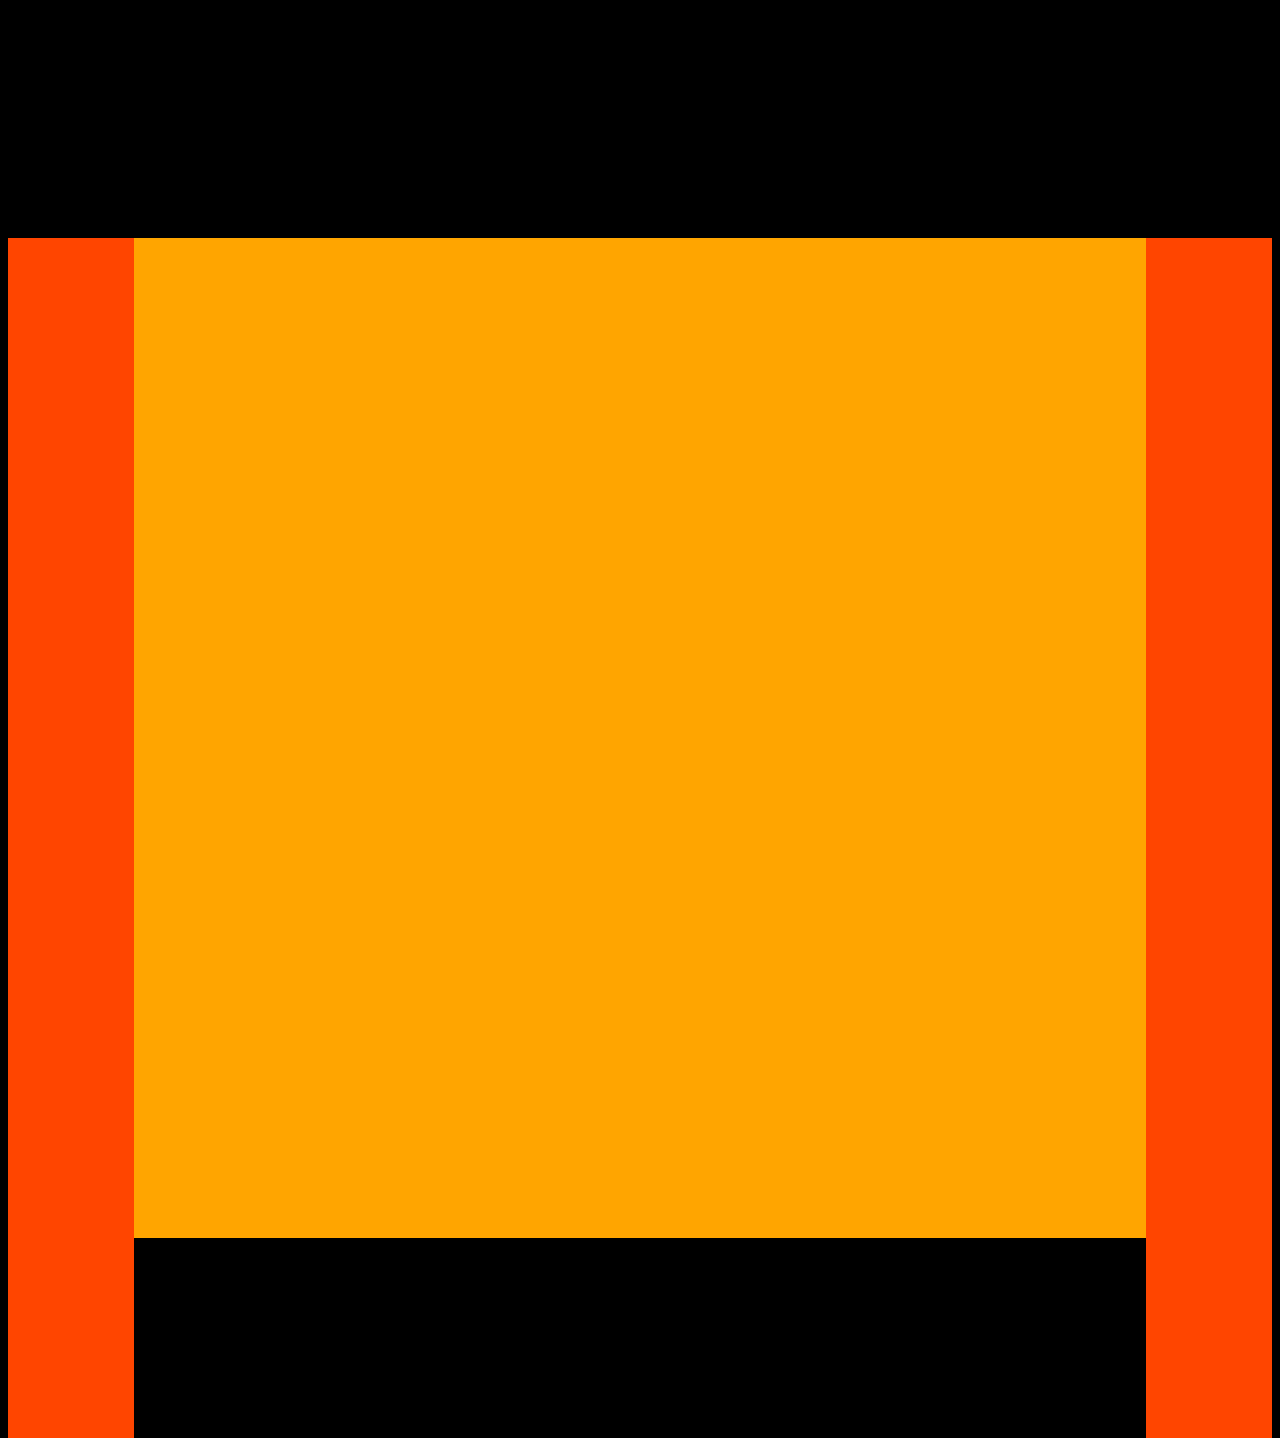
<file: first/index.html>
<!DOCTYPE html>
<html lang="en">
<head>
    <meta charset="UTF-8">
    <meta name="viewport" content="width=device-width, initial-scale=1.0">
    <title>Happy Halloween</title>
    <link rel="stylesheet" href="index.css"
</head>
<body class="background">
    <div class="head"></div>
        <div class="center">
            <div class="float left"></div>
            <div class="float middle"></div>
            <div class="float right"></div>
        </div>
</body>
</html>
</file>
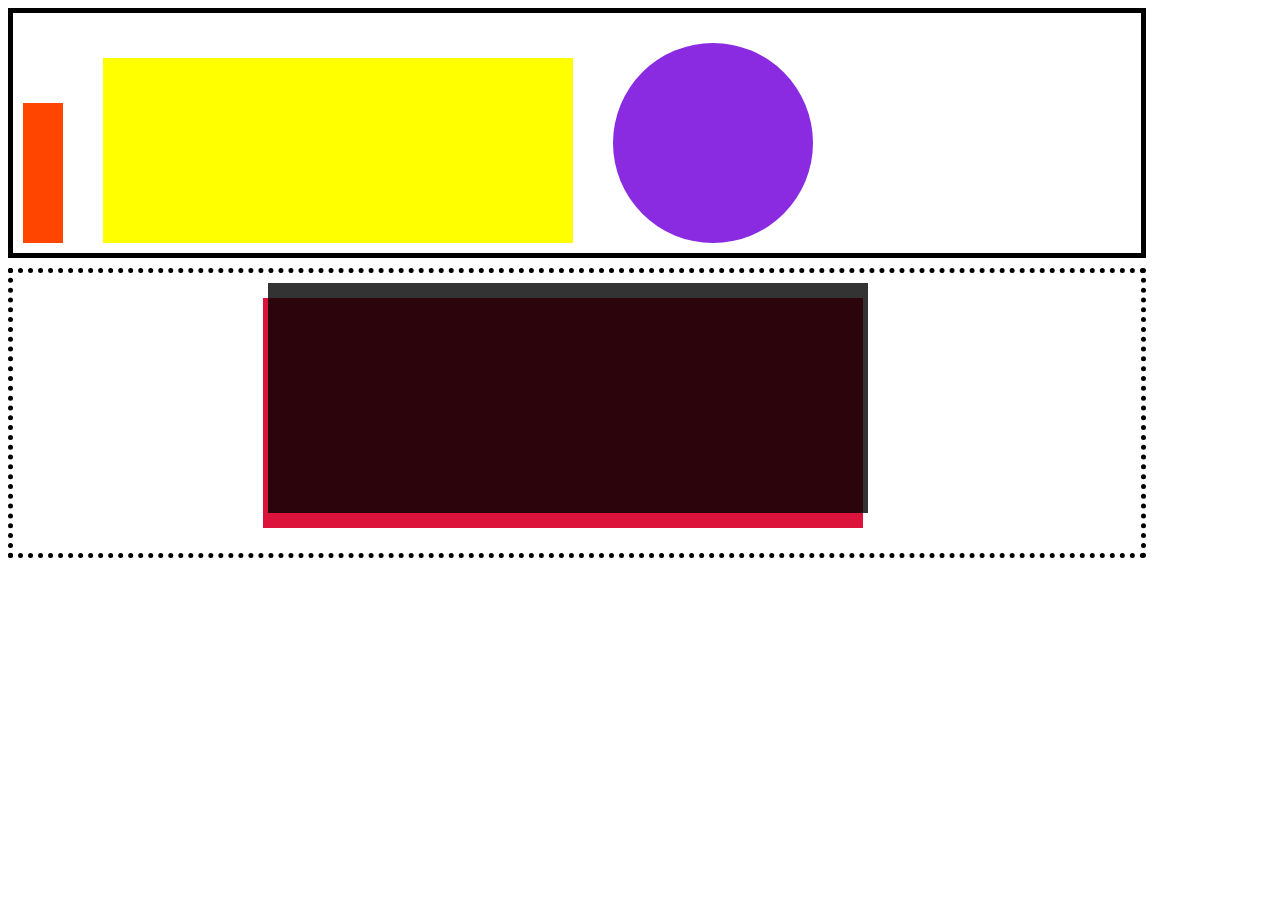
<file: second/index.html>
<!DOCTYPE html>
<html lang="en">
<head>
    <meta charset="UTF-8">
    <meta name="viewport" content="width=device-width, initial-scale=1.0">
    <title>Monster Mash</title>
    <link rel="stylesheet" href="index.css">
</head>
<body>
    <div class="box">
        <div class="float tinybox"></div>
        <div class="float largebox"></div>
        <div class="circle"></div>
    </div>
    <div class="dbox">
        <div class="float shadow"></div> 
        <div class="bbox"></div> 
          
    </div>
    
</body>
</html>
</file>
<file: first/index.css>
.background{
    background-color: black}
.head{
    box-sizing: content-box;
    width: 100%;
    height: 230px;
    background-color:black;
}
.center{
    width: 100%;
}
.float{
    float: left;
}
.left{
    width: 10%;
    height: 1200px;
    background-color:orangered 
}
.middle{
    width: 80%;
    height: 1000px;
    background-color: orange
}
.right{
    width: 10%;
    height: 1200px;
    background-color: orangered 
}
</file>
<file: second/index.css>
.box{
    box-sizing: border-box;
    width: 90%;
    height: 250px;
    border: solid black 5px;
    background-color: white;
}
.tinybox{
    box-sizing: border-box;
    width: 40px;
    height: 140px;
    margin-top: 90px;
    margin-left: 10px;
    background-color:orangered;
}
.largebox{
    width: 470px;
    height: 185px;
    margin-top: 45px;
    margin-left: 40px;
    background-color: yellow;
}
.float{
    float: left;
}
.circle{
    border-radius: 50%;
    width: 200px;
    height: 200px;
    margin-left: 600px;
    margin-top: 30px;
    background-color: blueviolet;
}
.dbox{
    box-sizing: border-box;
    width: 90%;
    height: 290px;
    margin-top: 10px;
    border: dotted black 5px;
    background-color: white;
}
.shadow{
    width: 600px;
    height: 230px;
    margin-top: 10px;
    margin-left: 255px;
    opacity: 80%;
    background-color: black;
}



.bbox{
    width: 600px;
    height: 230px;
    margin-top: 25px;
    margin-left: 250px;
    background-color: crimson;
}
</file>
